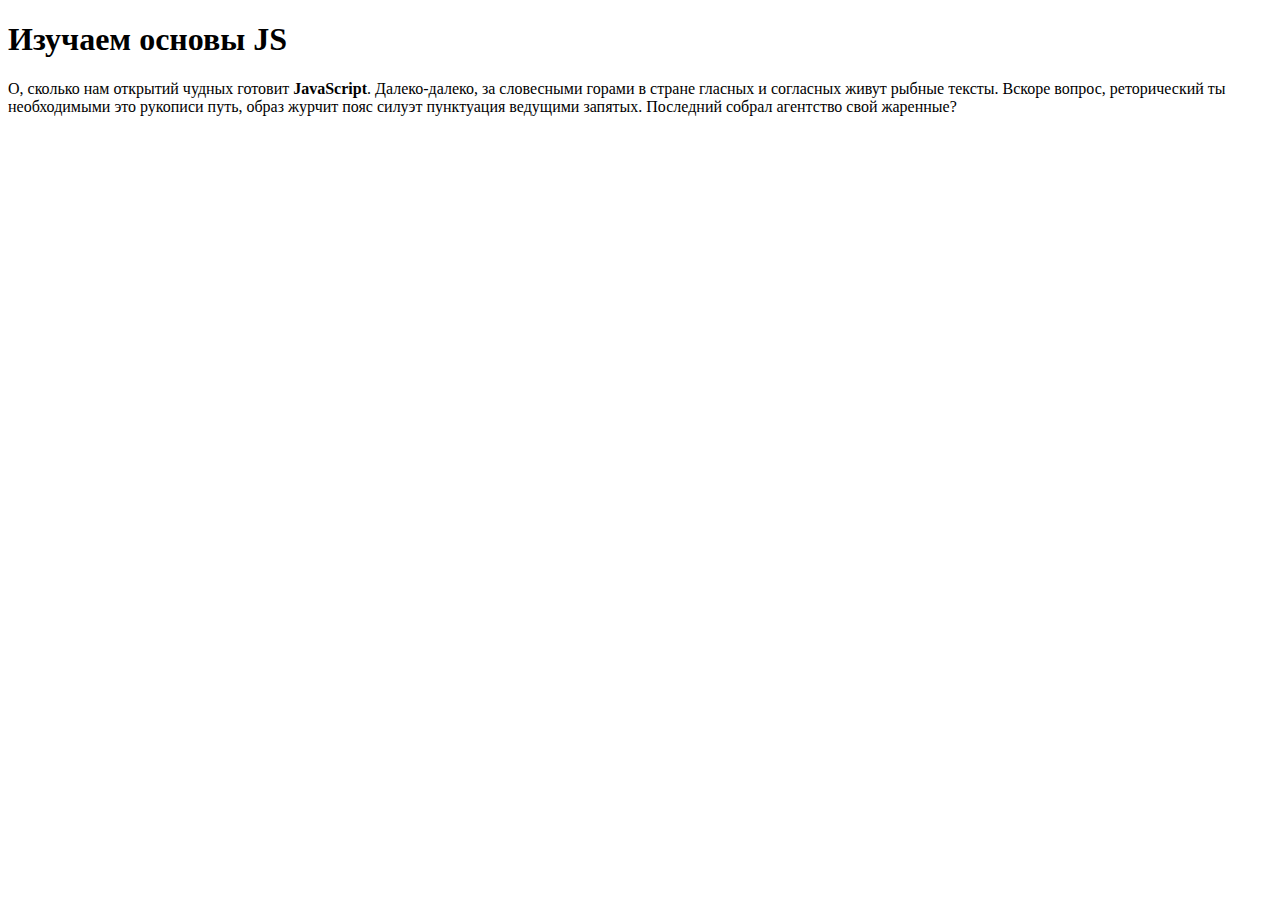
<file: Documents/Документы Катя/Новая папка/WEB/Lesson 3/Task3_1/index.html>
<!DOCTYPE html>
<html lang="en">
<head>
    <meta charset="UTF-8">
    <meta http-equiv="X-UA-Compatible" content="IE=edge">
    <meta name="viewport" content="width=device-width, initial-scale=1.0">
    <script src="main.js" defer></script> 
    <title>Document</title>
</head>
<body>
    <h1>Изучаем основы <strong>JS</strong> </h1>
    <p>О, сколько нам открытий чудных готовит <strong>JavaScript</strong>. Далеко-далеко, за словесными горами в стране гласных и согласных живут рыбные тексты. 
        Вскоре вопрос, реторический ты необходимыми это рукописи путь, образ журчит пояс силуэт пунктуация ведущими запятых. 
        Последний собрал агентство свой жаренные?</p>
    
</body>
</html>
</file>
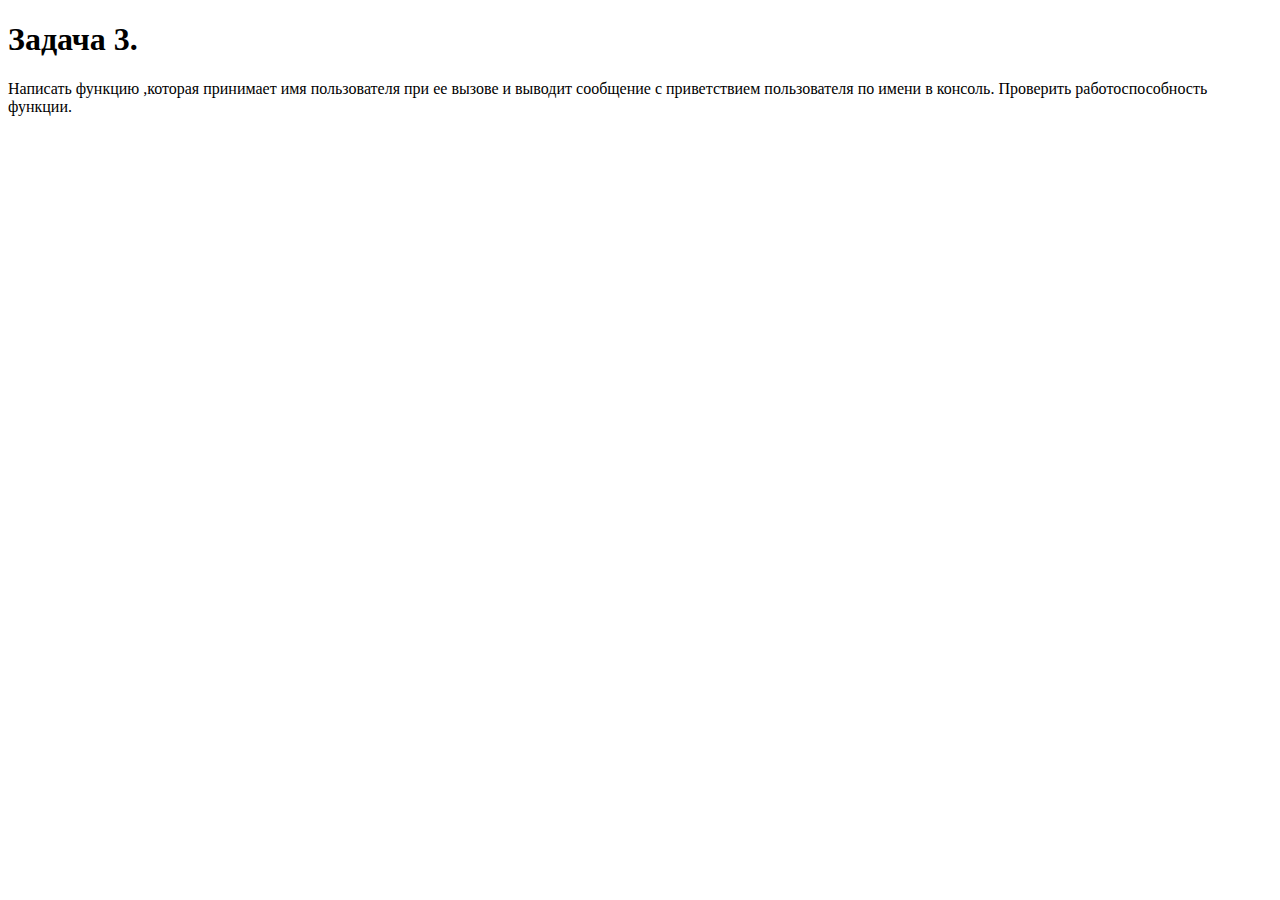
<file: Documents/Документы Катя/Новая папка/WEB/Lesson 3/Task3_2/index1.html>
<!DOCTYPE html>
<html lang="en">
<head>
    <meta charset="UTF-8">
    <meta http-equiv="X-UA-Compatible" content="IE=edge">
    <meta name="viewport" content="width=device-width, initial-scale=1.0">
    <script src="main2.js" defer></script>
    <title>Document 1</title>
</head>
<body>
    <h1>Задача 3.</h1>
    <p> Написать функцию ,которая принимает имя пользователя при ее вызове и 
        выводит сообщение с приветствием пользователя по имени в консоль. 
        Проверить работоспособность функции.</p>
</body>
</html>
</file>
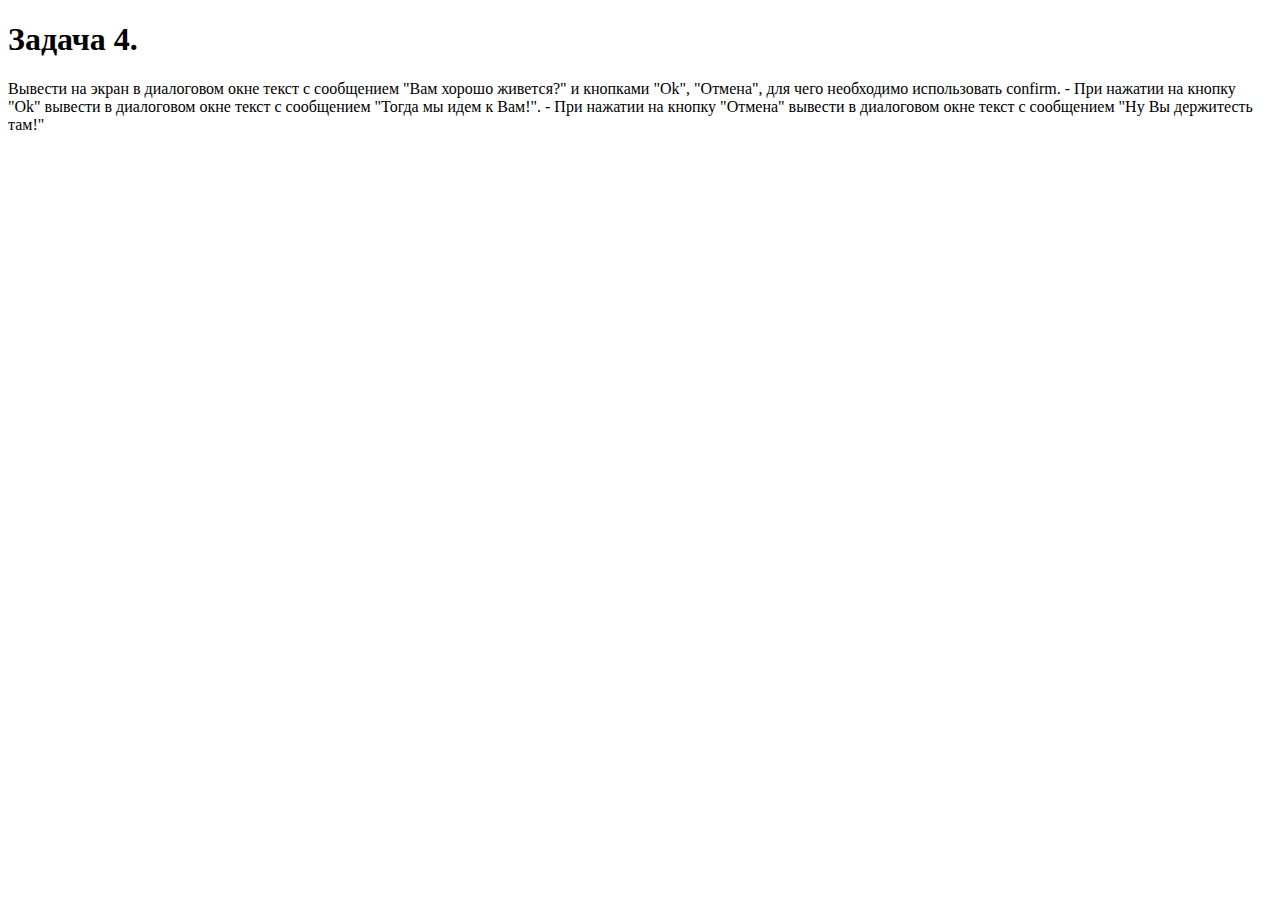
<file: Documents/Документы Катя/Новая папка/WEB/Lesson 3/Task3_3/index3.html>
<!DOCTYPE html>
<html lang="en">
<head>
    <meta charset="UTF-8">
    <meta http-equiv="X-UA-Compatible" content="IE=edge">
    <meta name="viewport" content="width=device-width, initial-scale=1.0">
    <script src="main3.js" defer></script>
    <title>Document 3</title>
</head>
<body>
    <h1>Задача 4.</h1>
    <p>Вывести на экран в диалоговом окне текст с сообщением "Вам хорошо живется?" и кнопками "Ok", "Отмена", 
        для чего необходимо использовать confirm. - При нажатии на кнопку "Ok" вывести в диалоговом окне текст с сообщением
        "Тогда мы идем к Вам!". - При нажатии на кнопку "Отмена" вывести в диалоговом окне текст 
        с сообщением "Ну Вы держитесть там!"
    </p>
</body>
</html>
</file>
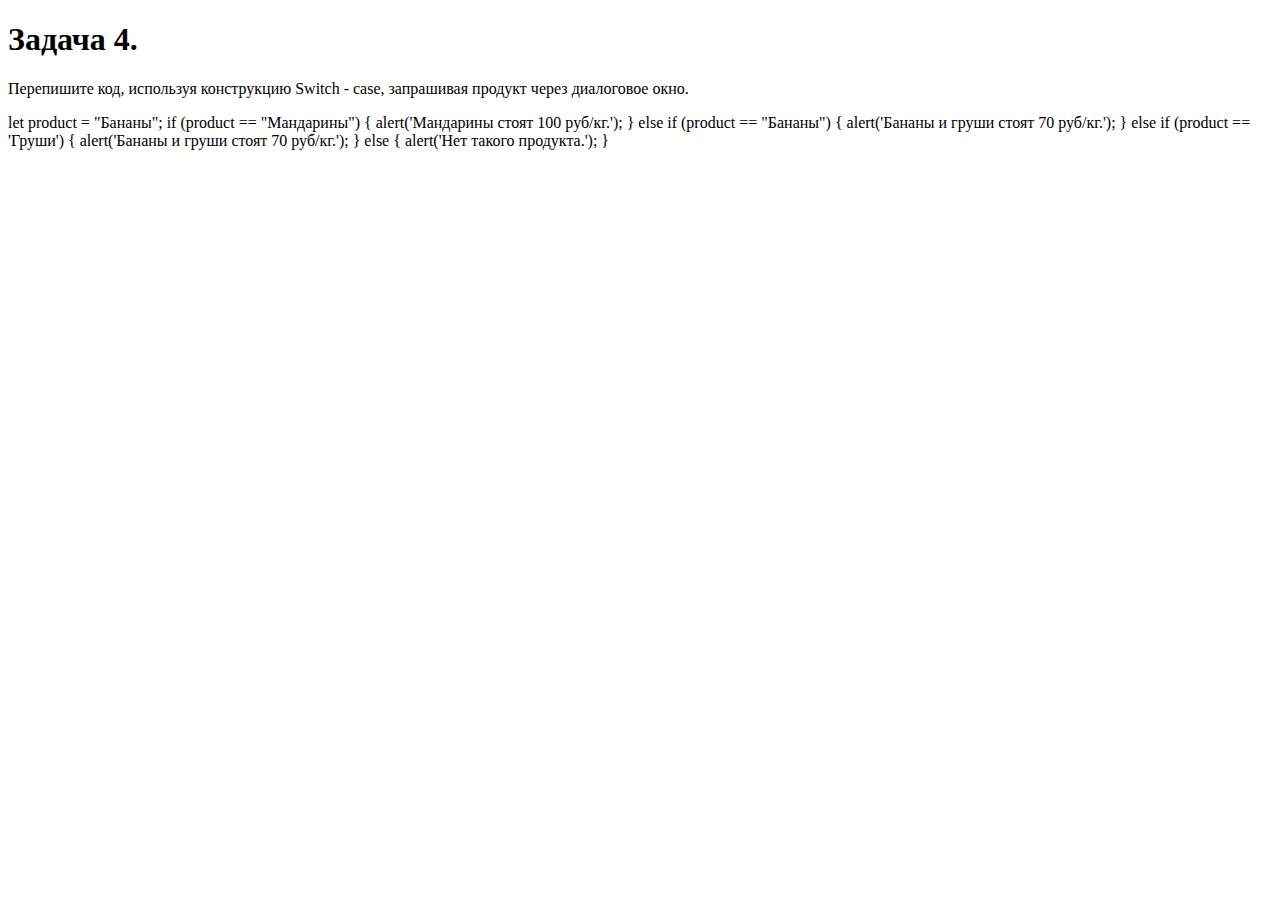
<file: Documents/Документы Катя/Новая папка/WEB/Lesson 3/Task3_4/index4.html>
<!DOCTYPE html>
<html lang="en">
<head>
    <meta charset="UTF-8">
    <meta http-equiv="X-UA-Compatible" content="IE=edge">
    <meta name="viewport" content="width=device-width, initial-scale=1.0">
    <script src="mail4.js" defer></script>
    <title>Document 4</title>
</head>
<body>
    <h1>Задача 4.</h1>
    <p>Перепишите код, используя конструкцию Switch - case, запрашивая продукт через диалоговое окно.</p>
    <p> 
        let product = "Бананы";

        if (product == "Мандарины") {
            alert('Мандарины стоят 100 руб/кг.');
        } else if (product == "Бананы") {
            alert('Бананы и груши стоят 70 руб/кг.');
        } else if (product == 'Груши') {
            alert('Бананы и груши стоят 70 руб/кг.');
        } else {
            alert('Нет такого продукта.');
        }
        
    </p>
</body>
</html>
</file>
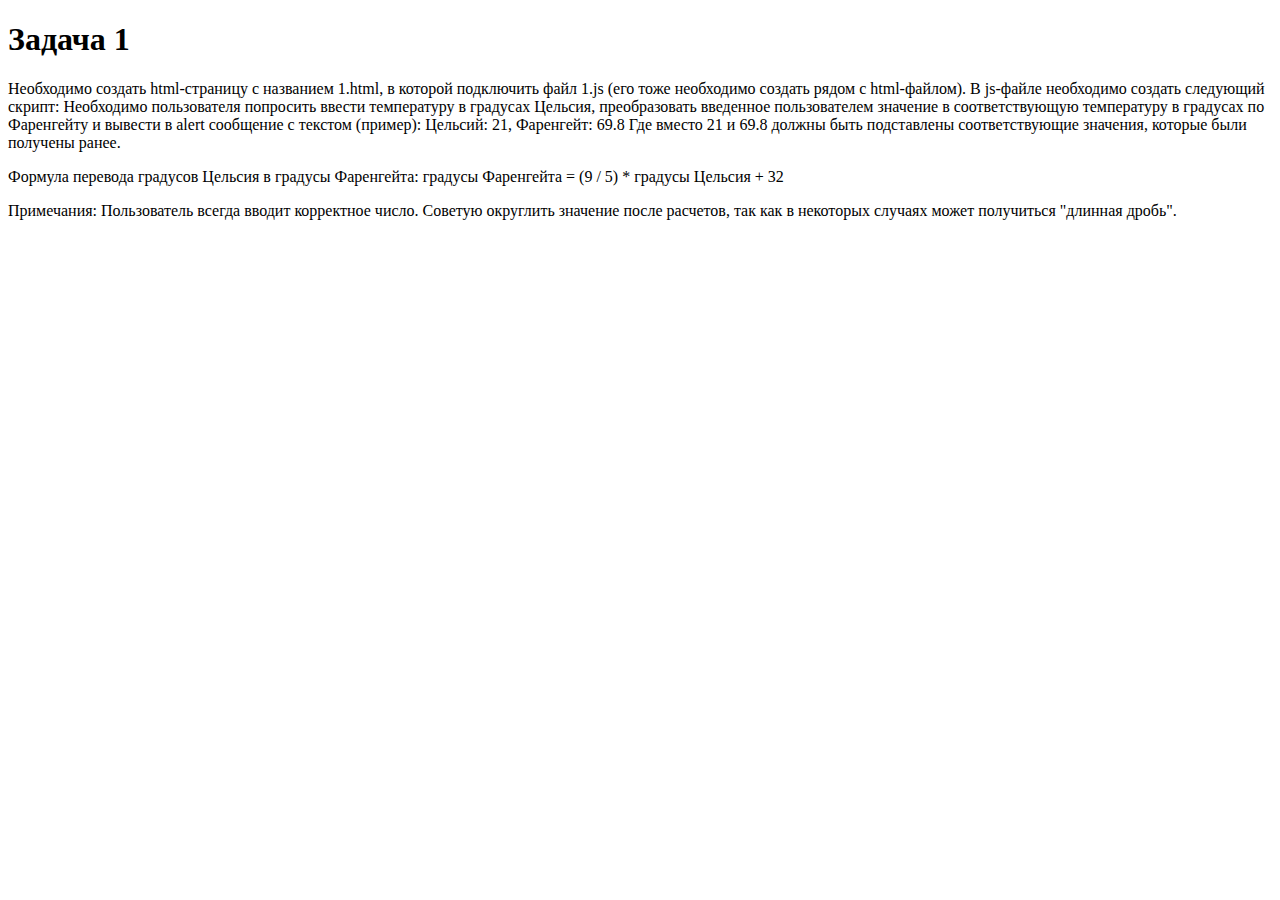
<file: Documents/Документы Катя/Новая папка/WEB/Lesson 3/HW 3/Task HW3_1/HW3_1.html>
<!DOCTYPE html>
<html lang="ru">
<head>
    <meta charset="UTF-8">
    <meta http-equiv="X-UA-Compatible" content="IE=edge">
    <meta name="viewport" content="width=device-width, initial-scale=1.0">
    <script src="1.js" defer></script>
    <title>Task HW3: 1</title>
</head>
<body>
    <h1>Задача 1</h1>
    <p>Необходимо создать html-страницу с названием 1.html, в которой подключить файл 1.js (его тоже необходимо 
        создать рядом с html-файлом). В js-файле необходимо создать следующий скрипт:
        Необходимо пользователя попросить ввести температуру в градусах Цельсия, преобразовать 
        введенное пользователем значение в соответствующую температуру в градусах по Фаренгейту и 
        вывести в alert сообщение с текстом (пример): Цельсий: 21, Фаренгейт: 69.8
        Где вместо 21 и 69.8 должны быть подставлены соответствующие значения, которые      
        были получены ранее.</p>
    <p>Формула перевода градусов Цельсия в градусы Фаренгейта:
        градусы Фаренгейта = (9 / 5) * градусы Цельсия + 32</p>
    <p>Примечания: Пользователь всегда вводит корректное число.
        Советую округлить значение после расчетов, так как в некоторых случаях может получиться "длинная дробь".</p> 
</body>
</html>
</file>
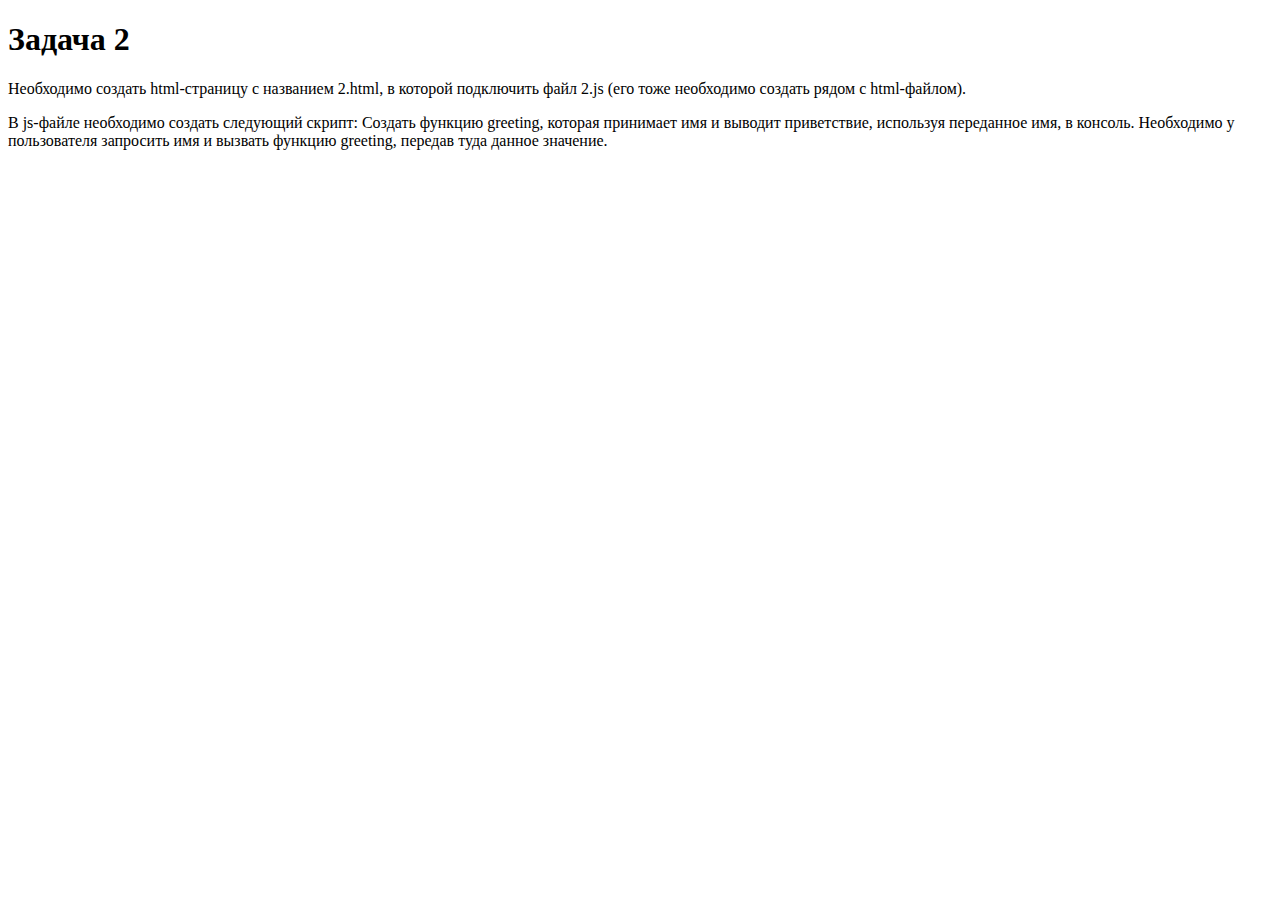
<file: Documents/Документы Катя/Новая папка/WEB/Lesson 3/HW 3/Task HW3_2/HW3_2.html>
<!DOCTYPE html>
<html lang="ru">
<head>
    <meta charset="UTF-8">
    <meta http-equiv="X-UA-Compatible" content="IE=edge">
    <meta name="viewport" content="width=device-width, initial-scale=1.0">
    <script src="2.js" defer></script>
    <title>Task HW3: 2</title>
</head>
<body>
    <h1>Задача 2</h1>   
    <p> Необходимо создать html-страницу с названием 2.html, в которой подключить файл 2.js 
        (его тоже необходимо создать рядом с html-файлом).</p>
    <p>В js-файле необходимо создать следующий скрипт:
        Cоздать функцию greeting, которая принимает имя и выводит приветствие, используя переданное имя, в консоль.
        Необходимо у пользователя запросить имя и вызвать функцию greeting, передав туда данное значение.</p>
</body>
</html>
</file>
